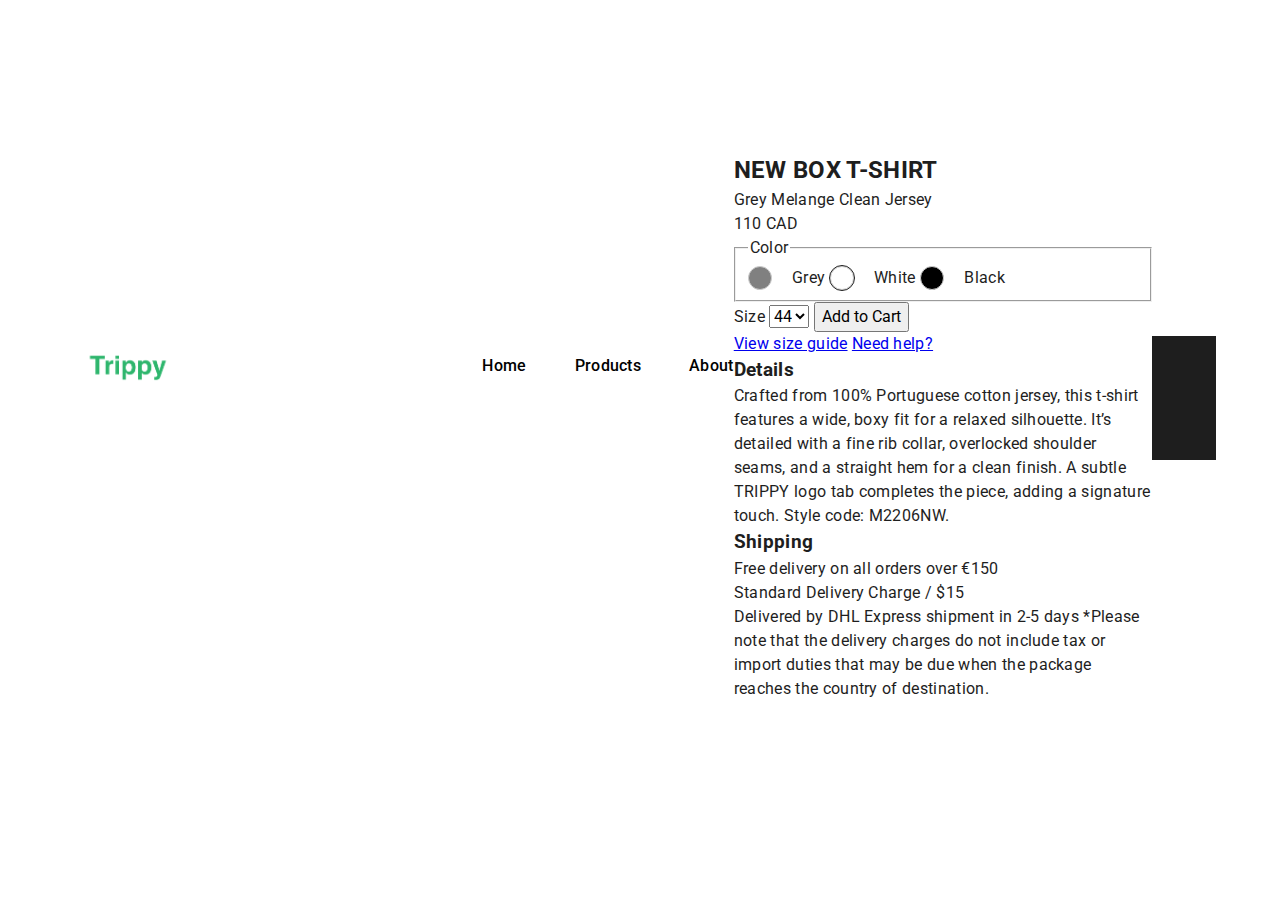
<file: product-name.html>
<!--Developer: Esme Chan-->
<!DOCTYPE html>
<html lang="en">
<head>
    <meta charset="UTF-8">
    <meta name="viewport" content="width=device-width, initial-scale=1.0">
    <title>Trippy Co.</title>
    <link rel="stylesheet" href="css/reset.css">
    <link rel="stylesheet" href="css/global.css">
    <link rel="stylesheet" href="css/product-name.css">
    <!--google-font-->
    <link rel="preconnect" href="https://fonts.googleapis.com">
    <link rel="preconnect" href="https://fonts.gstatic.com" crossorigin>
    <link href="https://fonts.googleapis.com/css2?family=DM+Sans:ital,opsz,wght@0,9..40,100..1000;1,9..40,100..1000&family=Inter:ital,opsz,wght@0,14..32,100..900;1,14..32,100..900&family=Lato:ital,wght@0,100;0,300;0,400;0,700;0,900;1,100;1,300;1,400;1,700;1,900&family=Playfair:ital,opsz,wght@0,5..1200,300..900;1,5..1200,300..900&family=Raleway:ital,wght@0,100..900;1,100..900&family=Roboto:ital,wght@0,100..900;1,100..900&family=Rubik:ital,wght@0,300..900;1,300..900&family=Urbanist:ital,wght@0,100..900;1,100..900&display=swap" rel="stylesheet">
</head>

<body>
     <!--nav bar-->
    <header class="site-header">
        <!--brand logo-->
        <div class="site-header_logo">
            <h1>Tirppy</h1>
            <a href="index.html"><img src="images/Trippy-logo-green.png" alt="soma and soil logo"></a>
        </div>
        <!--pages link -->
        <nav class="site-header_nav">
            <ul>
                 <li><a href="index.html"> Home</a></li>
                 <li><a href="product.html">Products</a></li>
                 <li><a href="about.html">About</a></li>
            </ul>
        </nav>

        <main>
            <section class="Product-details">
                <section class="Product-top">
                    <div class="Product-top_Name">
                        <H2>NEW BOX T-SHIRT</H2>
                        <p>Grey Melange Clean Jersey</p>
                    </div>

                    <div class="Product-top_Price">
                        <p>110 CAD</p>
                    </div>
                </section>

                <form id="product-form">
                    <!-- Colors as swatches -->
                    <fieldset>
                        <legend>Color</legend>
                        <!--Grey color option-->
                        <label>
                        <input type="radio" name="color" value="grey" checked>
                        <span class="swatch" style="background-color: grey;"></span> Grey
                        </label>
                        <!--White color option-->
                        <label>
                        <input type="radio" name="color" value="white" checked>
                        <span class="swatch" style="background-color: white;"></span> White
                        </label>
                        <!--Black color option-->
                        <label>
                        <input type="radio" name="color" value="black">
                        <span class="swatch" style="background-color: black;"></span> Black
                        </label>
                    </fieldset>

                    <!-- Size as dropdown -->
                    <label for="size-select">Size</label>
                    <select id="size-select" name="size">
                        <option value="44">44</option>
                        <option value="46">46</option>
                        <option value="48">48</option>
                        <option value="50">50</option>
                        <option value="52">52</option>
                        <option value="54">54</option>
                    </select>

                    <button type="submit">Add to Cart</button>
                </form>

                <section product-guide-help>
                    <a href="view size guide">View size guide</a>
                    <a href="Need help?">Need help?</a>
                </section>

                <section product-details>
                    <h3>Details</h3>
                    <p>Crafted from 100% Portuguese cotton jersey, this t-shirt features 
                        a wide, boxy fit for a relaxed silhouette. It’s detailed with a 
                        fine rib collar, overlocked shoulder seams, and a straight hem 
                        for a clean finish. A subtle TRIPPY logo tab completes the piece, 
                        adding a signature touch. Style code: M2206NW.</p>
                </section>

                <section class="product-shipping">
                    <h3>Shipping</h3>
                    <p>Free delivery on all orders over €150<br>
                        Standard Delivery Charge / $15 <br>
                        Delivered by DHL Express shipment in 2-5 days
                        *Please note that the delivery charges do not include tax or import duties 
                        that may be due when the package reaches the country of destination.</p>
                </section>
            </section>

        <section class="product-image">
            <img>
            <img>
        </section>


        </main>
    
    <!--footer-->
    <footer class="site-footer" aria-label="site footer">
        <div class="icons">
            <a href="#" aria-label="Instagram"><i class="fa-brands fa-instagram"></i></a>
            <a href="#" aria-label="Facebook"><i class="fa-brands fa-facebook"></i></a>
            <a href="#" aria-label="Twitter"><i class="fa-brands fa-twitter"></i></a>
        </div>
    </footer>
</body>

</html>
</file>
<file: css/global.css>
/*Global Styles */
:root{
    --maingreen:#00bf6d;
    --black:#000000;
    --white:#FFFFFF;
    --beige: #eaeaea;
    --grey: #1e1e1e;
    --lightgreen: #80e8bb;
    --primaryfont: "Oswald", "Bebas Neue", sans-serif;
    --secondaryfont:"Open Sans", "Roboto", sans-serif;
}

/* nav bar */
.site-header {
    display: flex;
    justify-content: space-between;
    align-items: center;
    padding: 2rem 4rem;
    position: fixed;
    top: 0;
    width: 100%;
    z-index: 10;
    background-color: rgb(255, 255, 255); /*transparent bg*/
    transition: background-color 0.6s ease, box-shadow 0.6s ease, color 0.6s ease;
    animation: fadeIn 1.5s ease-in-out forwards;
}

/*hiding h1*/
.site-header_logo h1 {
    position: absolute; /* Remove it from the document flow */
    width: 1px; /* Minimize its size */
    height: 1px; /* Minimize its size */
    overflow: hidden;
    clip: rect(0, 0, 0, 0); /* Clip the element */
    white-space: nowrap; /* Prevent wrapping */
}
/*logo*/
.site-header_logo {
    display: flex;
    justify-content: flex-start;
    align-items: center;
    flex: 1;
}

.site-header_logo img{
    height: 4em; 
    display: block;
}

/*Links in the center*/
.site-header_nav {
    display: flex;
    justify-content: center;
    align-items: center;
}

.site-header_nav ul {
    display: flex;
    justify-content: space-evenly;
    list-style: none;
    gap: 3rem;
    margin: 0;
    padding: 0;
}

.site-header_nav a {
    position: relative;
    text-decoration: none;
    color:var(--black); /* Text color */
    font-weight:500;
    transition: color 0.3s ease;
}

.site-header_nav a:hover {
    color: var(--maingreen); /* Hover effect */
    font-weight: 550;
}

.site-header_nav a::after { /*nav bar unerline*/
    content: ''; /*underline*/
    position: absolute;
    bottom: -2px;
    left: 0;
    width: 0; /* Start with no width */
    height: 2px;
    background-color: var(--maingreen);
    transition: width 0.3s ease;
}

.site-header_nav a:hover::after {
    width: 100%; /*expand the underline on hover*/
}

/*body*/
body{
    font-family: var(--secondaryfont);
    line-height: 1.5;
    color: #1e1e1e;
    letter-spacing: 0.02rem;
    min-height: 100vh;
    display: flex;
    flex-direction: column;
}

/* Main content */
main {
    flex: 1;
    margin-top: 120px; /* Account for fixed header */
}

h1 {
  font-size: clamp(1.6rem, 2vw, 2rem);
  font-weight: 500;
  font-family: var(--primaryfont);
  color: var(--green);
}

/* Footer Styles */
.site-footer {
    background-color: var(--grey);
    padding: 2rem 0;
    text-align: center;
    margin-top: 4rem;
}

.footer-trippy {
    margin-bottom: 1.5rem;
    padding: 0 2rem;
}

.footer-trippy p {
    color: white;
    font-size: 1rem;
    line-height: 1.6;
    max-width: 600px;
    margin: 0 auto;
}

.site-footer .icons {
    display: flex;
    justify-content: center;
    gap: 2rem;
    margin-bottom: 1.5rem;
}

.site-footer .icons a {
    color: white;
    font-size: 1.5rem;
    transition: color 0.3s ease, transform 0.3s ease;
    text-decoration: none;
}

.site-footer .icons a:hover {
    color: var(--maingreen);
    transform: translateY(-2px);
}

.site-footer .icons i {
    display: inline-block;
}

.footer-lists {
    display: flex;
    justify-content: center;
    gap: 2rem;
    margin-top: 1rem;
}

.footer-lists a {
    color: white;
    text-decoration: none;
    font-size: 0.9rem;
    transition: color 0.3s ease;
}

.footer-lists a:hover {
    color: var(--maingreen);
}
</file>
<file: css/product-name.css>
.product {
  display: flex;
  align-items: flex-start;
  position: relative;
  padding: 0 3rem 3rem 3rem;
}

/*product details section*/
.product-details-wrapper {
  position: sticky;
  top: 0;
  width: 50%;
  padding: 0 3rem;
  margin-right: 4rem;
}

/*product details - top section*/
.product-top {
    display: flex;
    flex-direction: row;
    align-items: flex-start;
    justify-content: space-between;
    margin-top: 10vh;
}

.product-top {
    padding-bottom: 1rem;
}

.product-top_Name h2 {
    font-size: 1.2rem;
}

.product-top_Name p{
    color: var(--grey);
    font-size: 1rem;
}
.product-top_Price {
    font-weight: 800;
    align-items: center;
    font-size: 1rem;
}

/*Color Options*/
.product-form_color_options {
    border: none;
    padding: 0;
    margin: 0;
    padding-bottom: 1rem;
}

.product-form_color_options legend {
    display: none;
}

.swatch {
  display: inline-block;
  width: 1.5rem;
  height: 1.5rem;
  border-radius: 50%;
  border: 0.8px solid #ccc;
  margin-right: 1rem;
  vertical-align: middle;
  cursor: pointer;
  transition: outline 0.1s ease;
}

input[type="radio"] {
  opacity: 0;
  position: absolute;
  pointer-events: none;
}

input[type="radio"]:checked + .swatch {
  outline: 1px solid var(--grey);
}

/*size options*/
.product-form_size_options {
    border:none;
    margin:1rem 0;
    padding: 0;
    display: flex;
    gap: 1.5rem;
    transition: underline 0.2s ease;
}

.product-form_size_options legend {
    display: none;
}

.product-form_size_options input[type="radio"] {
    display: none;
}

.size-option {
    font-weight: 600;
    cursor: pointer;
}

input[type="radio"]:checked + .size-option {
    text-decoration: underline;
} 

/*Add to cart button*/
.atc-button {
    width:100%;
    background-color: var(--black);
    color: var(--white);
    padding: 0.8rem 0;
    font-size: 1rem;
    font-weight: 600;
    border: none;
    transition: background-color 0.2s ease;
}
.atc-button:hover {
    background-color: var(--maingreen);
    font-weight: 700;
}

/*size guide and help*/
.product-guide-help{
    padding: 1rem 0;
    display: flex;
    gap: 1rem;
    color: var(--black);
}

.product-guide-help a{
    font-style: none;
    color: var(--black);
    font-weight: 600;
    font-size: .8rem;
}

.product-guide-help a:hover{
    color: var(--maingreen);
}

/*product-info*/
.product-info {
    margin: 1rem 0;
}

.product-info h3 {
    font-size: 0.8rem;
    position: relative;
    padding-bottom: .3rem;

}

.product-info h3::after {
  content: "";
  display: block;
  width: 100%;
  height: 1px;
  background-color: #000;
  position: absolute;
  bottom: 0;
  left: 0;
}

.product-info p {
    font-size: .8rem;
    padding-top: .5rem;
}

/*product-shoot-gallery*/
.product-gallery {
  width: 50%;
  height: auto;
}

.product-gallery img {
  width: 100%;
  margin-bottom: 1rem;
}

/*Explore More*/
.explore-more {
    display: flex;
    flex-direction: row;
    position: relative;
    justify-content:space-between;
    margin: 3rem;
    padding-top: 10rem;
}

.explore-more_title {
    width: 30%;
    padding:0 3rem;
    font-size: 2rem;
    line-height: 3.5rem;
}

.explore-more_item {
    display: flex;
    flex-direction: row;
    position: relative;
    width: 70%;
    gap: .5rem;
}

.explore-more_item a {
  position: relative;
  display: block;
  overflow: hidden;
}

.explore-more_item a img{
    width: 100%;
    height: 40vh;
    object-fit: cover;
    display: block;
}

.explore-more_item a::after {
  content: attr(data-name);
  position: absolute;
  inset: 0;
  background-color: rgba(46, 181, 109, 0.9);
  color: white;
  font-size: 1.2rem;
  color: var(--white);
  font-weight: 600;
  display: flex;
  align-items: center;
  justify-content: center;
  opacity: 0;
  transition: opacity 0.4s ease;
}

.explore-more_item a:hover::after {
  opacity: 1;
}

/*phone responsive*/
@media screen and (max-width: 600px) {
.product {
    flex-direction: column;
    padding: 0;
}
.product-gallery{
    order:-1;
    display: flex;
    flex-direction: row;
    overflow-x: auto;
    scroll-snap-type: x mandatory;
    gap: 0;
    width: 100%;
}

.product-gallery img {
    width: 100%;
}
.product-details-wrapper {
    width: 100%;
}
  .product-top {
    flex-direction: column;
    gap: 0.5rem;
    padding-bottom: 2rem;
    margin-top: 4rem;
  }
  
  .swatch {
    width: 2rem;
    height:2rem;  
}

  .explore-more {
    flex-direction: column;
    margin: 2rem 1rem;
    padding-top: 4rem;
  }

  .explore-more_title,
  .explore-more_item {
    width: 100%;
    padding: 0;
  }

  .explore-more_title h2 {
    font-size: 1.5rem;
    line-height: 2rem;
  }
}
</file>
